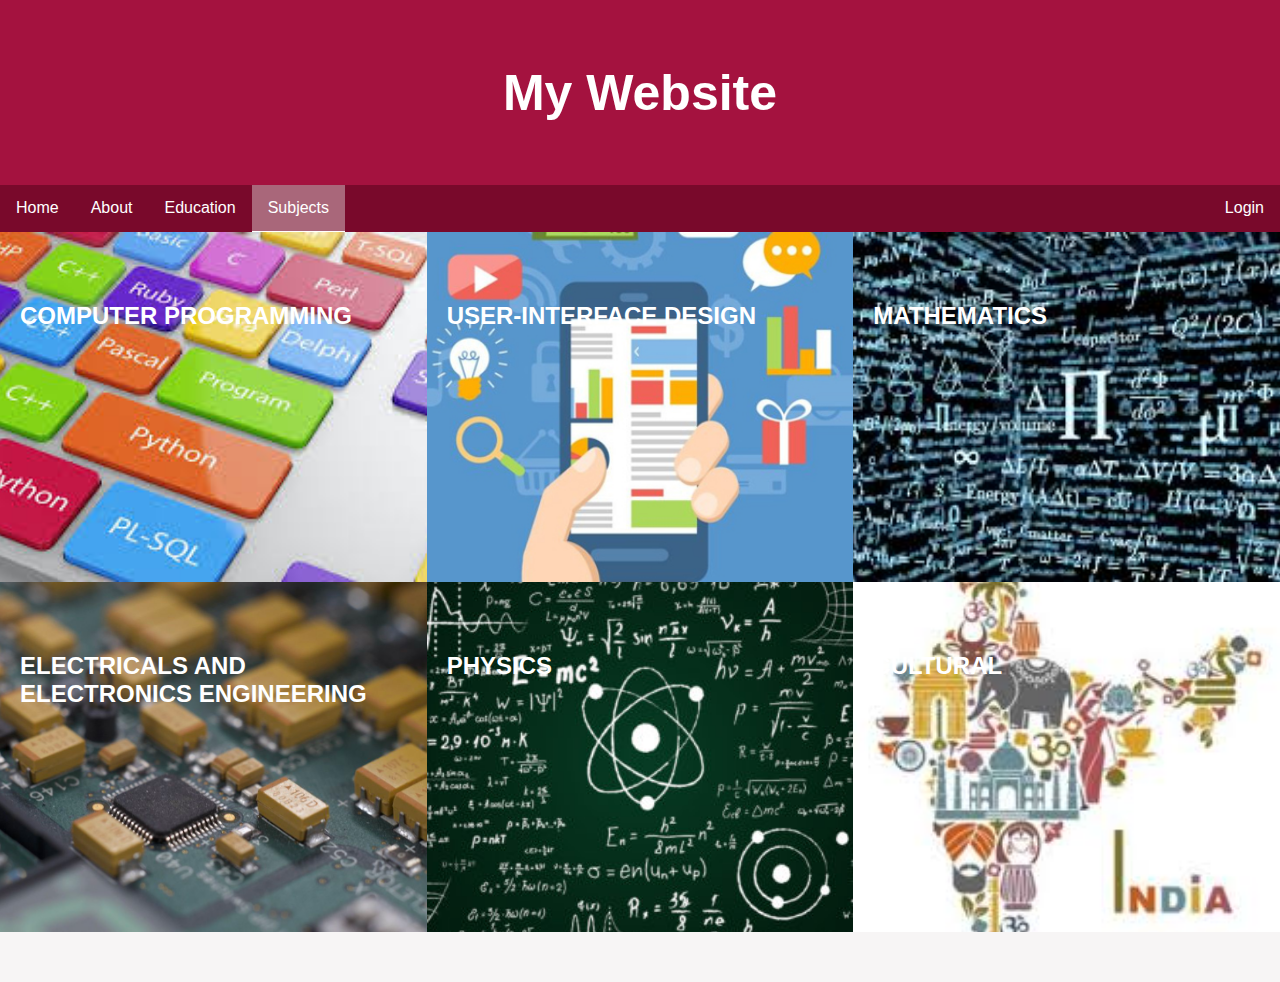
<file: my website/portfolio.html>
<!DOCTYPE html>
<html>
<head>
    <link rel="stylesheet" href="portfolio.css">
    <title>Subjects</title>
</head>
<body>
    <div class="head">
        <h1>My Website</h1>
    </div>
    <div class="container">
        <div class="topnav">
            <div class="leftside">
               
                 <div class="navlinks ">
                    <a href="index.html">Home</a>
                </div>
          
                <div class="navlinks">
                    <a href="about me.html">About</a>
                </div>
          
                <div class="navlinks">
                    <a href="https://www.amrita.edu/">Education</a>
                </div>
                <div class="navlinks active">
                    <a class="activelink" href="portfolio.html">Subjects</a>
                </div>
          
           
            </div>
            
            <div class="rightside">
            
                <div class="navlinks">
                    <a href="login page.html">Login</a>
                </div>
           
            </div>
          
        </div>
          
          
        <div class="postfolio">

            <div class="items">

                <div class="card">
                    
                    <div class="card-img" style="background-image: url(pictures/cprogramming.jpg);"></div>
                    <div class="imgshade1">
                        <h2>COMPUTER PROGRAMMING</h2>
                        <p>Computer programming is the process of designing and building an executable computer program to accomplish a specific computing result. </p>
                    </div>
                
                </div>

                <div class="card">
                    
                    <div class="card-img" style="background-image: url(pictures/user-interface-design.jpg);"></div>
                    <div class="imgshade1">
                        <h2>USER-INTERFACE DESIGN</h2>
                        <p>
                            User interface design (UI) or user interface engineering is the design of user interfaces for machines and software devices, with the focus on maximizing usability and the user experience. 
                        </p>
                    </div>
                
                </div>

                <div class="card">
                    
                    <div class="card-img" style="background-image: url(pictures/maths.jpg);"></div>
                    <div class="imgshade1">
                        <h2>MATHEMATICS</h2>
                        <p>
                            the abstract science of number, quantity, and space, either as abstract concepts or as applied to other disciplines such as physics and engineering
                        </p>
                    </div>
                </div>

                <div class="card">
                    
                    <div class="card-img" style="background-image: url(pictures/eee.jpg);"></div>
                    <div class="imgshade1">
                        <h2>ELECTRICALS AND ELECTRONICS ENGINEERING</h2>
                        <P>Electrical engineering is an engineering discipline concerned with the study, design and application of equipment, devices and systems which use electricity, electronics, and electromagnetism.</P>
                    </div>
                
                </div>

                <div class="card">
                    
                    <div class="card-img" style="background-image: url(pictures/physics.jpg);"></div>
                    <div class="imgshade1">
                        <h2>PHYSICS</h2>
                        <p>
                            the branch of science concerned with the nature and properties of matter and energy. The subject matter of physics includes mechanics, heat, light and other radiation, sound, electricity, magnetism, and the structure of atoms.
                        </p>
                    </div>
                
                </div>

                <div class="card">
                    
                    <div class="card-img" style="background-image: url(pictures/cultura.jpg);"></div>
                    <div class="imgshade1">
                        <h2>CULTURAL</h2>
                        <p>
                            Indian culture has been heavily influenced by Dharmic religions. They have been credited with shaping much of Indian philosophy, literature, architecture, art and music. ... India is the birthplace of Hinduism, Buddhism and other religions.
                        </p>
                    </div>
                
                </div>


            </div>

        </div>
    </div>
    
</body>
<script>
    const subjects=document.querySelectorAll('.card');
    subjects.forEach(subject =>{
        subject.addEventListener("mouseover",i => {
            subject.childNodes[1].classList.add('shadow');
        })
        subject.addEventListener("mouseout",i => {
            subject.childNodes[1].classList.remove('shadow');
        })

    })
</script>
</html>
</file>
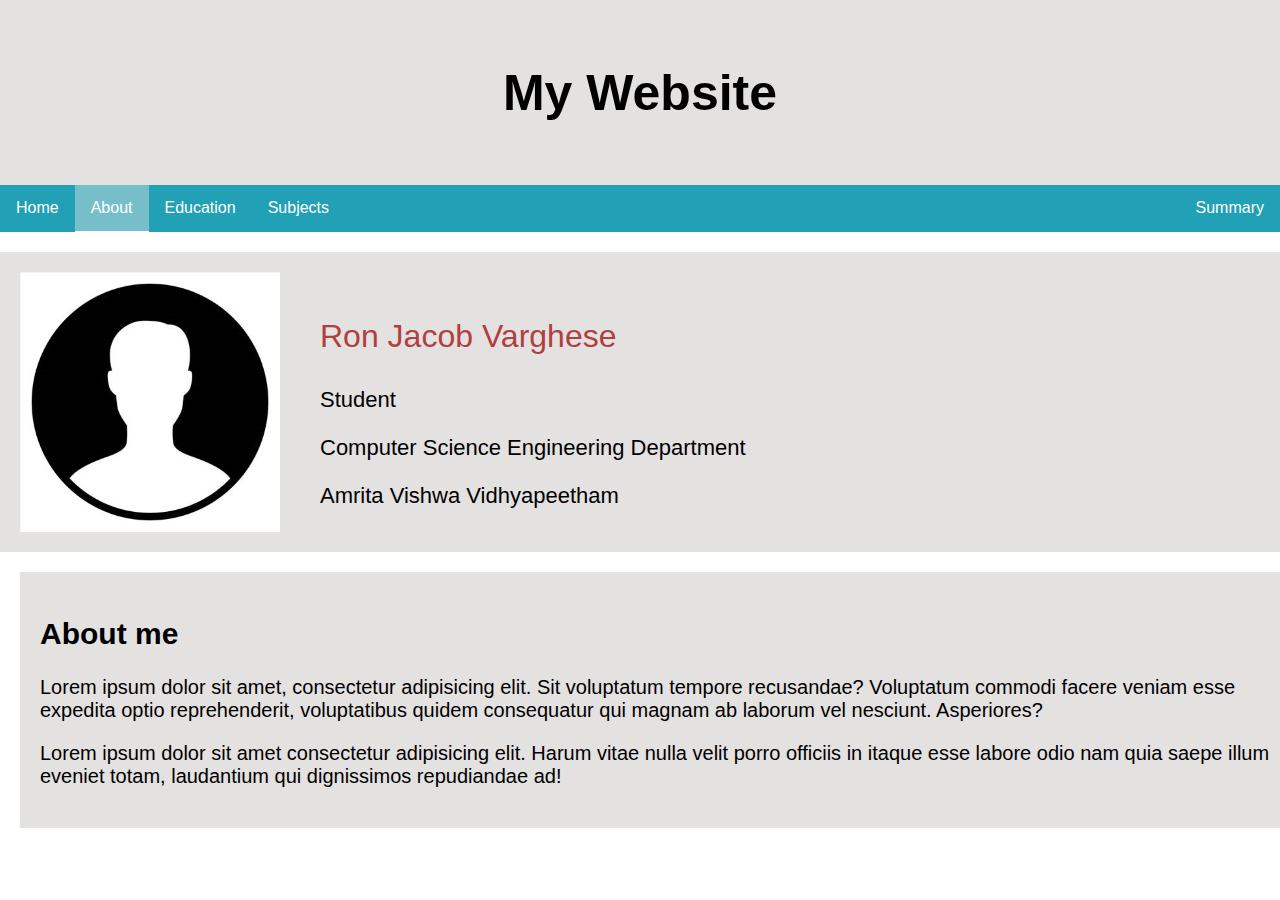
<file: mywebsite/about me.html>
<!DOCTYPE html>
<html>
    <head>
        <link rel="stylesheet" type="text/css" href="basicstyle.css">
        <title>About me</title>
    </head>
    <body>
        <div class="header">
        <h1>
            My Website
        </h1>
        </div>       
        <div class="topnav">
            <div class="leftside">
               
                 <div class="navlinks">
                    <a href="co-ron-assignment.html">Home</a>
                </div>

                <div class="navlinks active">
                    <a class="activelink"  href="about me.html">About</a>
                </div>

                <div class="navlinks">
                    <a href="https://www.amrita.edu/">Education</a>
                </div>
                <div class="navlinks">
                    <a href="portfolio.html">Subjects</a>
                </div>

           
            </div>
            
            <div class="rightside">
            
                <div class="navlinks">
                    <a href="#">Summary</a>
                </div>
           
            </div>

        </div>
        <div class=card2>
           <div><image class=profile src="pictures/Network-Profile.png"></image></div> 
            <div class="card2-text">
            <p class=p1>Ron Jacob Varghese</p>
            <p>Student</p>
            <p>Computer Science Engineering Department</p>
            <p>Amrita Vishwa Vidhyapeetham</p>
            </div>
        </div>
        <div class=card1>
            <h2>About me</h2>
            <p>
                Lorem ipsum dolor sit amet, consectetur adipisicing elit. Sit voluptatum tempore recusandae? Voluptatum commodi facere veniam esse expedita optio reprehenderit, voluptatibus quidem consequatur qui magnam ab laborum vel nesciunt. Asperiores?
            </p>
            <p>Lorem ipsum dolor sit amet consectetur adipisicing elit. Harum vitae nulla velit porro officiis in itaque esse labore odio nam quia saepe illum eveniet totam, laudantium qui dignissimos repudiandae ad!</p>
        </div>
        
    </body>
</html>
</file>
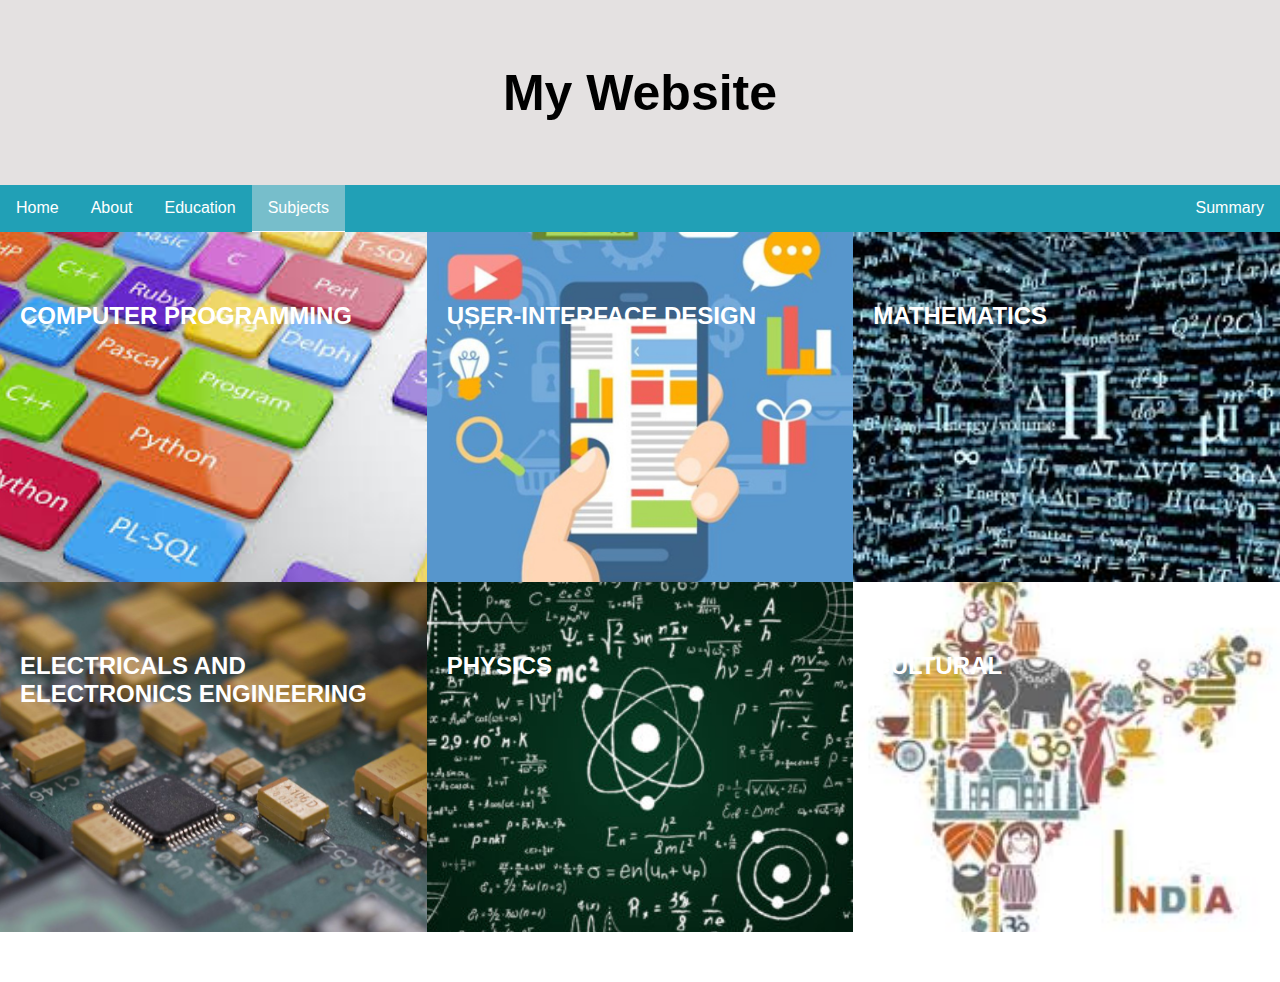
<file: mywebsite/portfolio.html>
<!DOCTYPE html>
<html>
<head>
    <link rel="stylesheet" href="portfolio.css">
    <title>Subjects</title>
</head>
<body>
    <div class="head">
        <h1>My Website</h1>
    </div>
    <div class="container">
        <div class="topnav">
            <div class="leftside">
               
                 <div class="navlinks">
                    <a href="co-ron-assignment.html">Home</a>
                </div>

                <div class="navlinks">
                    <a href="about me.html">About</a>
                </div>

                <div class="navlinks">
                    <a href="https://www.amrita.edu/">Education</a>
                </div>
                <div class="navlinks active">
                    <a class="activelink" href="portfolio.html">Subjects</a>
                </div>

           
            </div>
            
            <div class="rightside">
            
                <div class="navlinks">
                    <a href="#">Summary</a>
                </div>
           
            </div>

        </div>
        <div class="postfolio">

            <div class="items">

                <div class="card">
                    
                    <div class="card-img" style="background-image: url(pictures/cprogramming.jpg);"></div>
                    <div class="imgshade1">
                        <h2>COMPUTER PROGRAMMING</h2>
                        <p>Computer programming is the process of designing and building an executable computer program to accomplish a specific computing result. </p>
                    </div>
                
                </div>

                <div class="card">
                    
                    <div class="card-img" style="background-image: url(pictures/user-interface-design.jpg);"></div>
                    <div class="imgshade1">
                        <h2>USER-INTERFACE DESIGN</h2>
                        <p>
                            User interface design (UI) or user interface engineering is the design of user interfaces for machines and software devices, with the focus on maximizing usability and the user experience. 
                        </p>
                    </div>
                
                </div>

                <div class="card">
                    
                    <div class="card-img" style="background-image: url(pictures/maths.jpg);"></div>
                    <div class="imgshade1">
                        <h2>MATHEMATICS</h2>
                        <p>
                            the abstract science of number, quantity, and space, either as abstract concepts or as applied to other disciplines such as physics and engineering
                        </p>
                    </div>
                </div>

                <div class="card">
                    
                    <div class="card-img" style="background-image: url(pictures/eee.jpg);"></div>
                    <div class="imgshade1">
                        <h2>ELECTRICALS AND ELECTRONICS ENGINEERING</h2>
                        <P>Electrical engineering is an engineering discipline concerned with the study, design and application of equipment, devices and systems which use electricity, electronics, and electromagnetism.</P>
                    </div>
                
                </div>

                <div class="card">
                    
                    <div class="card-img" style="background-image: url(pictures/physics.jpg);"></div>
                    <div class="imgshade1">
                        <h2>PHYSICS</h2>
                        <p>
                            the branch of science concerned with the nature and properties of matter and energy. The subject matter of physics includes mechanics, heat, light and other radiation, sound, electricity, magnetism, and the structure of atoms.
                        </p>
                    </div>
                
                </div>

                <div class="card">
                    
                    <div class="card-img" style="background-image: url(pictures/cultura.jpg);"></div>
                    <div class="imgshade1">
                        <h2>CULTURAL</h2>
                        <p>
                            Indian culture has been heavily influenced by Dharmic religions. They have been credited with shaping much of Indian philosophy, literature, architecture, art and music. ... India is the birthplace of Hinduism, Buddhism and other religions.
                        </p>
                    </div>
                
                </div>


            </div>

        </div>
    </div>
    
</body>
<script>
    const subjects=document.querySelectorAll('.card');
    subjects.forEach(subject =>{
        subject.addEventListener("mouseover",i => {
            subject.childNodes[1].classList.add('shadow');
        })
        subject.addEventListener("mouseout",i => {
            subject.childNodes[1].classList.remove('shadow');
        })

    })
</script>
</html>
</file>
<file: my website/portfolio.css>
/*basic styles for the page*/
* {
    text-decoration:none;
  }
  
  body {
    font-family: Arial;
    padding: 0px;
    margin:0;
    background:rgba(235, 232, 232, 0.425);
  }
.head{
    padding: 30px;
    text-align: center;
    background:#a4123f;
}
.head h1{
    font-size: 50px;
    color:white;
}
.container{
    display:grid;
    grid-template-columns: 1fr;   
}





/* Navigation Styles*/
.topnav{
    background-color:#79092b;
    text-decoration: none;
    display: flex;
    justify-content: space-between;   
}
.leftside{
    display:flex;
}
.navlinks{
    padding:14px 16px;
    transition: border-bottom 0.5s;
    transition: background-color 0.5s;  
}
.navlinks:hover{
    background-color:rgba(235, 232, 232, 0.425);
}
.navlinks a{
    color:white;
    border-bottom:1px solid transparent;
    transition: border-bottom 0.5s;
    transition: background-color 0.5s;
}
.navlinks a:hover{
    border-bottom:1px solid white;
}
.active{
    background-color:rgba(235, 232, 232, 0.425);
    border-bottom:1px solid white
  }



/*main styles for Subjects*/
.items{
    display:grid;
    grid-template-columns: 1fr 1fr 1fr;

}
.card{
    position:relative;
}
.card-img{
    height: 350px;
    width: 100%;
    background-size:cover;
    background-position: center;
    background-repeat: no-repeat;
}
.imgshade1{
    position: absolute;
    top: 0;
    padding-top:50px;
    padding-left: 20px;
    padding-right:20px;
    height:100%;
    color:white;

}
.imgshade1 p{
    transition:1s;
    color:transparent;
    font-weight: 600;

}
.imgshade1:hover p{
    color:white;
}

.shadow{
    transition:1s;
    filter: brightness(10%);
}
@media screen and (max-width:800px){
    .items{
        display:grid;
        grid-template-columns: 1fr;  
    }
    .card-img{
        height:260px;
    }

}
</file>
<file: mywebsite/basicstyle.css>
* {
    box-sizing: border-box;
    text-decoration:none;

  }
  
  body {
    font-family: Arial;
    padding: 0px;
    margin:0;
    background: white;
  }
  
  /* Header/Blog Title */
  .header {
    padding: 30px;
    text-align: center;
    background: rgb(228, 225, 225);
  }
  
  .header h1 {
    font-size: 50px;
  }
  h2{
    display:block;
  }


  /* Navigation Styles*/
.topnav{
  background-color: rgb(33, 160, 182);
  text-decoration: none;
  display: flex;
  justify-content: space-between;   
}
.leftside{
  display:flex;
}
.navlinks{
  padding:14px 16px;
  transition: border-bottom 0.5s;
  transition: background-color 0.5s;  
}
.navlinks:hover{
  background-color:rgba(235, 232, 232, 0.425);
}
.navlinks a{
  color:white;
  border-bottom:1px solid transparent;
  transition: border-bottom 0.5s;
  transition: background-color 0.5s;
}
.navlinks a:hover{
  border-bottom:1px solid white;
}
.active{
  background-color:rgba(235, 232, 232, 0.425);
  border-bottom:1px solid white;
}




  
  /* Create two unequal columns that floats next to each other */
  /* Left column */
  .leftcolumn {   
    float: left;
    width: 75%;
  }
  
  /* Right column */
  .rightcolumn {
    float: left;
    width: 25%;
    padding-left: 20px;
  }
  
  /* Fake image */
  .fakeimg {
    background-color: #aaa;
    width: 100%;
    padding: 20px;
  }
  
  /* Add a card effect for articles */
  .card {
    background-color:rgb(228, 225, 225);
    padding: 20px;
    margin-top: 20px;
    color:purple;
  }
  .card:hover {
    background-color:whitesmoke;
  }
  .card1 {
    float:left;
    width:100%;
    background-color:rgb(228, 225, 225);
    padding: 20px;
    margin: 20px;
    font-size:20px;
  }
  .card2 {
    width:100%;
    height:300px;
    background-color:rgb(228, 225, 225);
    padding: 20px;
    margin-top: 20px;
  }
  .profile{
    position:relative;
    top:250px;
    right: 300px;
    height:260px;
  }
  .card2 div{
    position:relative;
    bottom:250px;
    left:300px;
     }
  .card2 div p{
    font-size:22px;
  }
  .card2 div .p1{
    font-size:32px;
    color:rgb(177, 63, 63)
  }

  /* Clear floats after the columns */
  .row:after {
    content: "";
    display: table;
    clear: both;
  }
  
  /* Footer */
  .footer {
    padding: 20px;
    text-align: center;
    background:rgb(33, 160, 182);
    margin-top: 20px;
  }
  
  /* Responsive layout - when the screen is less than 800px wide, make the two columns stack on top of each other instead of next to each other */
  @media screen and (max-width: 800px) {
    .leftcolumn, .rightcolumn,.card1 {   
      width: 100%;
      padding:20px;
    }
  
}
  /* Responsive layout - when the screen is less than 400px wide, make the navigation links stack on top of each other instead of next to each other */
  @media screen and (max-width: 400px) {
    .topnav a {
      float: none;
      width: 100%;
    }
  }
</file>
<file: mywebsite/portfolio.css>
/*basic styles for the page*/
* {
    text-decoration:none;
  }
  
  body {
    font-family: Arial;
    padding: 0px;
    margin:0;
    background: white;
  }
.head{
    padding: 30px;
    text-align: center;
    background: rgb(228, 225, 225);
}
.head h1{
    font-size: 50px;
}
.container{
    display:grid;
    grid-template-columns: 1fr;   
}





/* Navigation Styles*/
.topnav{
    background-color: rgb(33, 160, 182);
    text-decoration: none;
    display: flex;
    justify-content: space-between;   
}
.leftside{
    display:flex;
}
.navlinks{
    padding:14px 16px;
    transition: border-bottom 0.5s;
    transition: background-color 0.5s;  
}
.navlinks:hover{
    background-color:rgba(235, 232, 232, 0.425);
}
.navlinks a{
    color:white;
    border-bottom:1px solid transparent;
    transition: border-bottom 0.5s;
    transition: background-color 0.5s;
}
.navlinks a:hover{
    border-bottom:1px solid white;
}
.active{
    background-color:rgba(235, 232, 232, 0.425);
    border-bottom:1px solid white
  }



/*main styles for Subjects*/
.items{
    display:grid;
    grid-template-columns: 1fr 1fr 1fr;

}
.card{
    position:relative;
}
.card-img{
    height: 350px;
    width: 100%;
    background-size:cover;
    background-position: center;
    background-repeat: no-repeat;
}
.imgshade1{
    position: absolute;
    top: 0;
    padding-top:50px;
    padding-left: 20px;
    padding-right:20px;
    height:100%;
    color:white;

}
.imgshade1 p{
    transition:1s;
    color:transparent;
    font-weight: 600;

}
.imgshade1:hover p{
    color:white;
}

.shadow{
    transition:1s;
    filter: brightness(10%);
}
@media screen and (max-width:800px){
    .items{
        display:grid;
        grid-template-columns: 1fr;  
    }
    .card-img{
        height:250px;
    }

}
</file>
